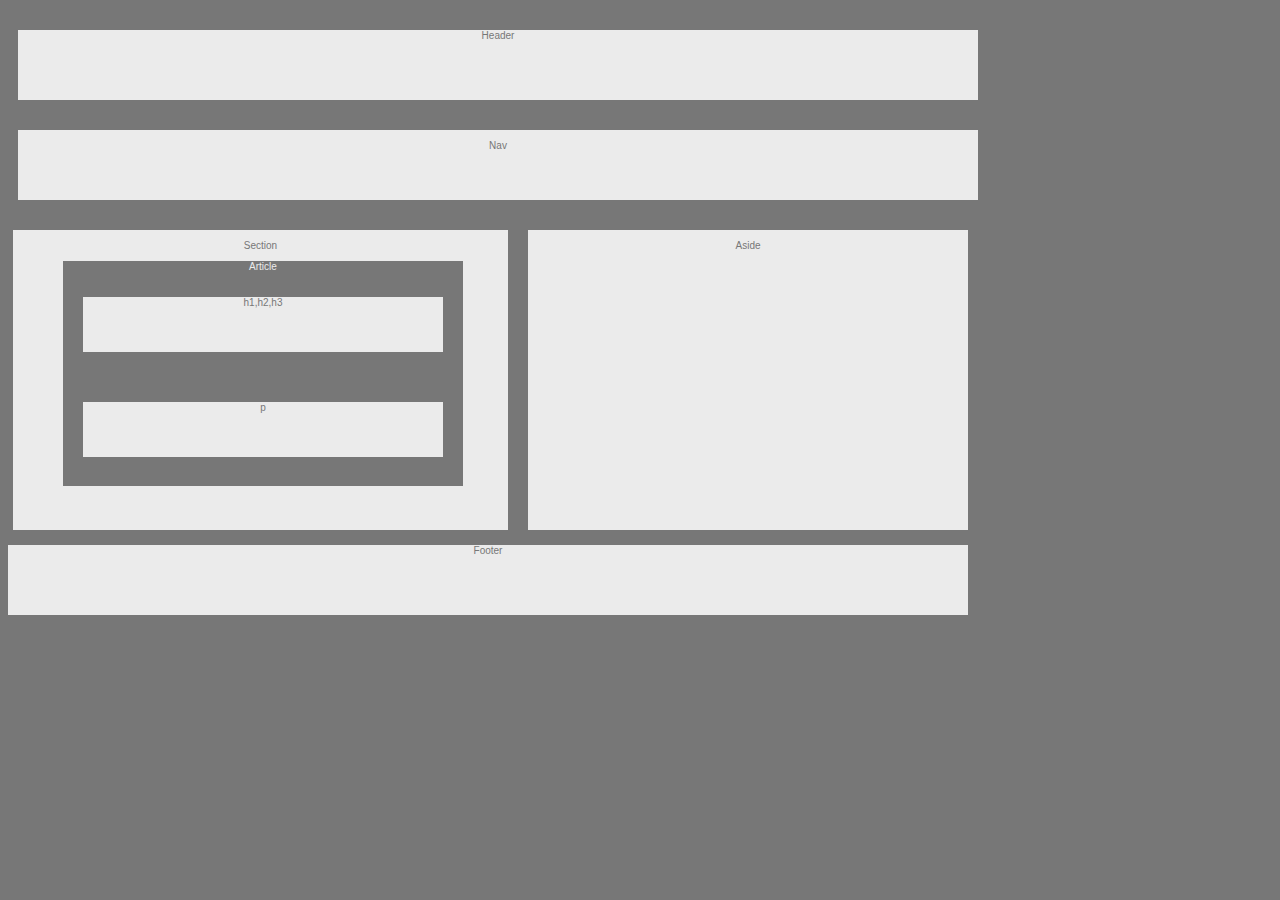
<file: index.html>
<!DOCTYPE html>
<html lang="en">
<head>
    <meta charset="UTF-8">
    <meta name="viewport" content="width=1200px, initial-scale=1.0">
    <meta http-equiv="X-UA-Compatible" content="ie=edge">

    <link rel="stylesheet" href="style.css">

    <title> HW-Wireframe </title>
</head>

<header>
  <div class="header">
    <p>Header</p>
  </div>
</header>

<body>
  <div class="topnav">
    <p>Nav</p>
  </div>

<!---This part is jacked. I apologize.-->

  <div class="section">
    <body>
      <p>Section</p>

        <div id="article">
          <p>Article</p>

            <div id="minibox1">
              <p>h1,h2,h3</p>
            </div>

            <div id="minibox2">
              <p>p</p>
            </div>

        </div>
    </body>
  </div>

  <div class="aside">
      <body>
        <p>Aside</p>
      </body>
  </div>
    
</body>

<footer>
    <div class="footer">
        <body>
          <p>Footer</p>
        </body>
      </div>
</footer>

</html>
</file>
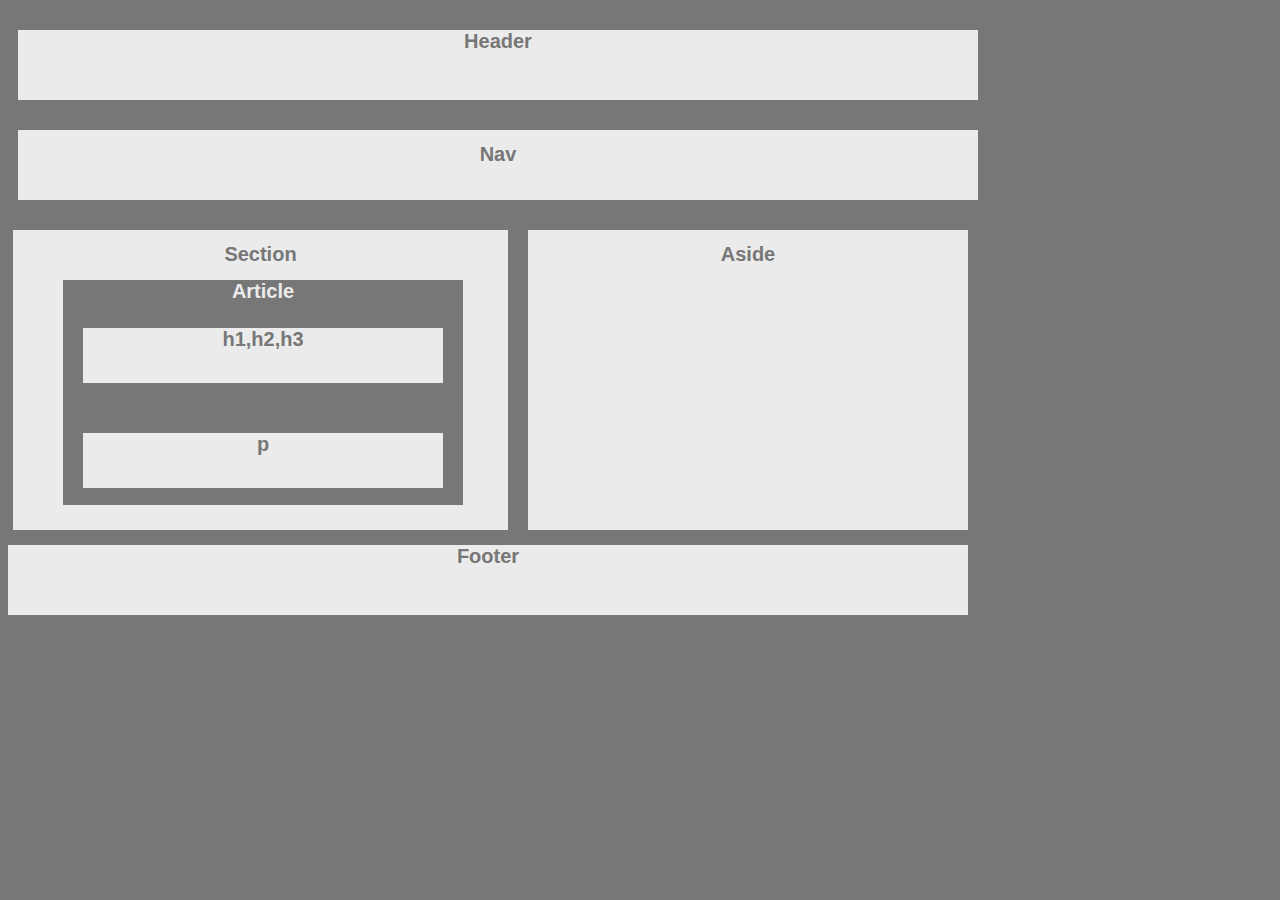
<file: 01. Wireframe/index.html>
<!DOCTYPE html>
<html lang="en">
<head>
    <meta charset="UTF-8">
    <meta name="viewport" content="width=1200px, initial-scale=1.0">
    <meta http-equiv="X-UA-Compatible" content="ie=edge">

    <link rel="stylesheet" href="style.css">

    <title> HW-Wireframe </title>
</head>

<header>
  <div class="header">
    <h1>Header</h1>
  </div>
</header>

<body>
  <div class="topnav">
    <h1>Nav</h1>
  </div>

<!---This part is jacked. I apologize.-->

  <div class="section">
    
      <h1>Section</h1>

        <div id="article">
          <h1>Article</h1>

            <div id="minibox1">
              <h1>h1,h2,h3</h1>
            </div>

            <div id="minibox2">
              <h1>p</h1>
            </div>

        </div>
    
  </div>

  <div class="aside">
    
    <h1>Aside</h1>
      
  </div>
    
</body>

<footer>
    <div class="footer">
      
      <h1>Footer</h1>
      
    </div>
</footer>

</html>
</file>
<file: style.css>
/* This is for the body style */

    body {
        font-family: Arial;
        color: #777;
        background: #777;
        width: 960px;
        font-size: 18px;
    }

/* Header style */

    .header {
        margin: 30px 10px;
        text-align: center;
        background: #ebebeb;
        color: #777;
        font-size: 10px;
        width: 960px;
        height: 70px;
    }

/* Nav bar */

    .topnav {
        background-color: #ebebeb;
        overflow: hidden;
        text-align: center;
        font-size: 10px;
        margin: 30px 10px;
        width: 960px;
        height: 70px;
    }

/* Section, Article, Mini box 1, Mini box 2 */

    .section {
        float: left;
        background: #ebebeb;
        font-size: 10px;
        text-align: center;
        margin: 0px 15px 15px 5px;
        width: 495px;
        height: 300px;
    }

        #article {
            position: relative;
            left: 50px;
            margin-top: 10px;
            background: #777;
            color: #ebebeb;
            width: 400px;
            height: 225px;
        }

            #minibox1 {
                margin-top: 25px;
                margin-left: 20px;
                margin-right: 20px;
                background: #ebebeb;
                color: #777;
                height: 55px;
            }

            #minibox2 {
                margin-top: 50px;
                margin-left: 20px;
                margin-right: 20px;
                background: #ebebeb;
                color: #777;
                height: 55px;
            }

/* Aside */

    .aside {
        float: right;
        background: #ebebeb;
        font-size: 10px;
        text-align: center;
        width: 440px;
        height: 300px;
    }

/* Footer */

    .footer {
        clear: both;
        background: #ebebeb;
        font-size: 10px;
        text-align: center;
        width:px;
        height: 70px;
    }
</file>
<file: 01. Wireframe/style.css>
/* This is for the body style */

    body {
        font-family: Arial;
        color: #777;
        background: #777;
        width: 960px;
        font-size: 18px;
    }

/* Header style */

    .header {
        margin: 30px 10px;
        text-align: center;
        background: #ebebeb;
        color: #777;
        font-size: 10px;
        width: 960px;
        height: 70px;
    }

/* Nav bar */

    .topnav {
        background-color: #ebebeb;
        overflow: hidden;
        text-align: center;
        font-size: 10px;
        margin: 30px 10px;
        width: 960px;
        height: 70px;
    }

/* Section, Article, Mini box 1, Mini box 2 */

    .section {
        float: left;
        background: #ebebeb;
        font-size: 10px;
        text-align: center;
        margin: 0px 15px 15px 5px;
        width: 495px;
        height: 300px;
    }

        #article {
            position: relative;
            left: 50px;
            margin-top: 10px;
            background: #777;
            color: #ebebeb;
            width: 400px;
            height: 225px;
        }

            #minibox1 {
                margin-top: 25px;
                margin-left: 20px;
                margin-right: 20px;
                background: #ebebeb;
                color: #777;
                height: 55px;
            }

            #minibox2 {
                margin-top: 50px;
                margin-left: 20px;
                margin-right: 20px;
                background: #ebebeb;
                color: #777;
                height: 55px;
            }

/* Aside */

    .aside {
        float: right;
        background: #ebebeb;
        font-size: 10px;
        text-align: center;
        width: 440px;
        height: 300px;
    }

/* Footer */

    .footer {
        clear: both;
        background: #ebebeb;
        font-size: 10px;
        text-align: center;
        width:px;
        height: 70px;
    }
</file>
